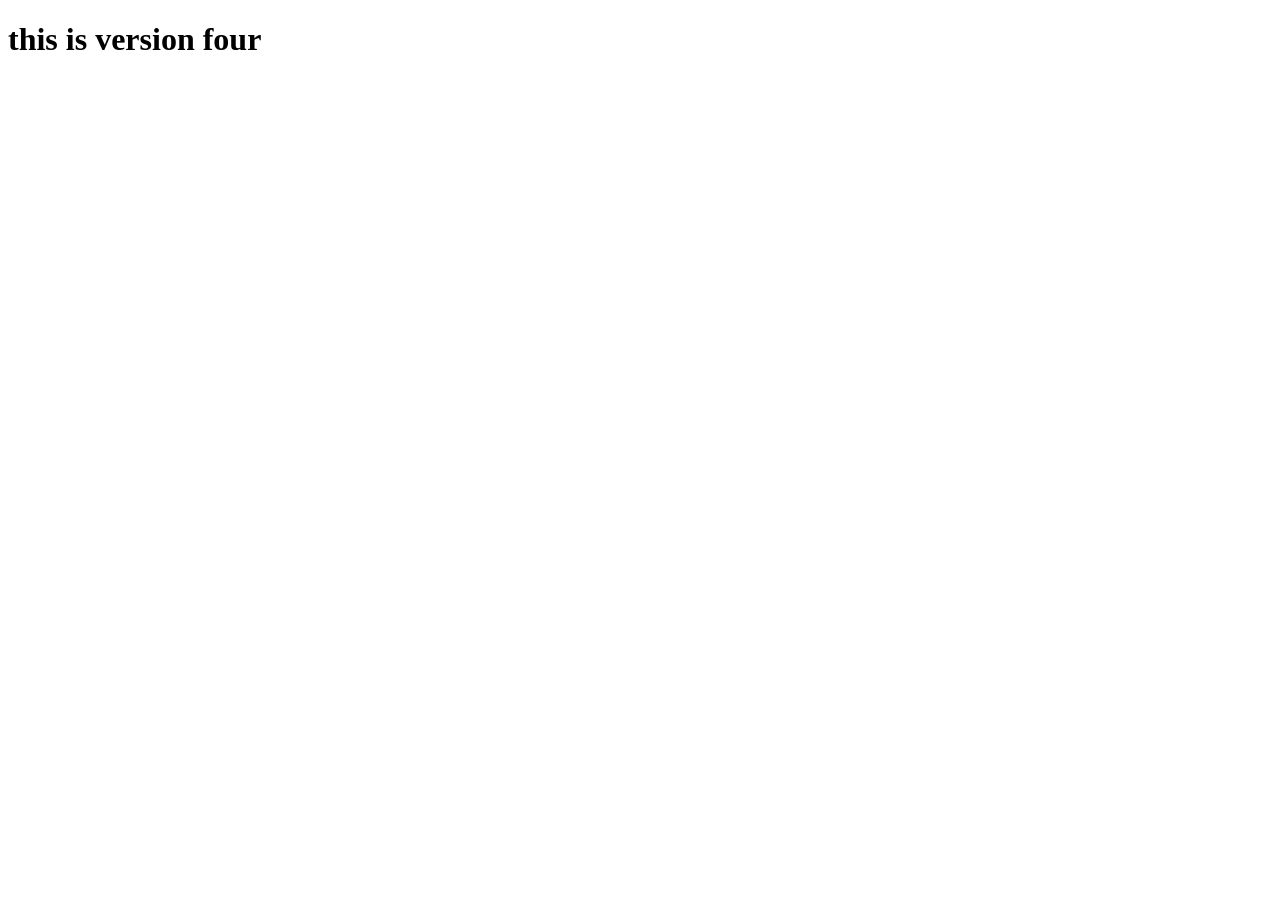
<file: index.html>
<!DOCTYPE html>
<html lang="en">
<head>
    <meta charset="UTF-8">
    <meta name="viewport" content="width=device-width, initial-scale=1.0">
    <title>Document</title>
</head>
<body>
    <h1>this is version four</h1>
</body>
</html>
</file>
